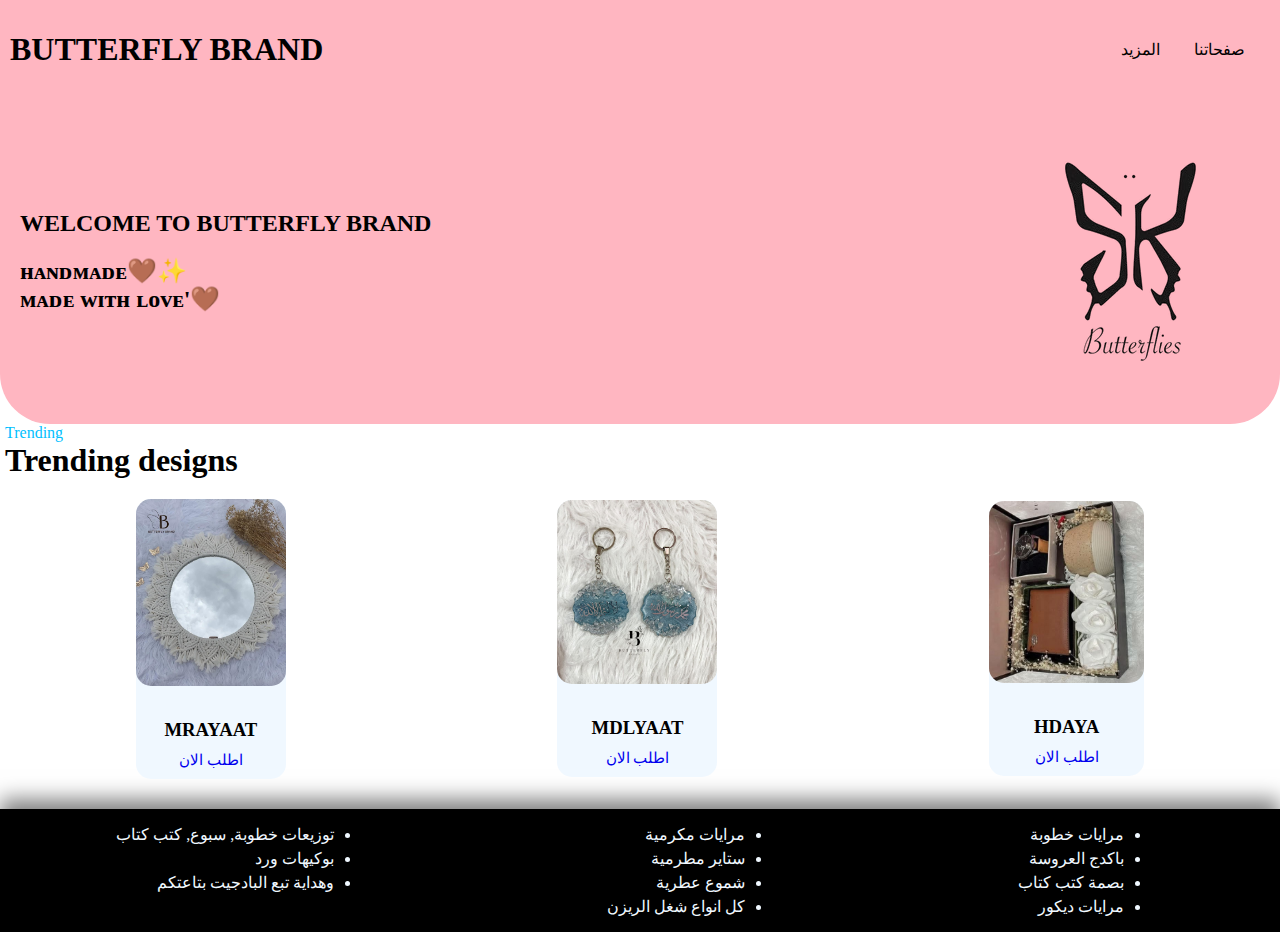
<file: index.html>
<!DOCTYPE html>
<html lang="ar">
<head>
    <meta charset="UTF-8">
<meta name="viewport" content="width=device-width, initial-scale=1.0">
    <title>BUTTERFLY BRAND</title>
    <link rel="stylesheet" href="stayle.css"/>
</head>

<body>

    <!-- HEADER -->
    <div class="header">
        <div>
            <h1 class="font1">BUTTERFLY BRAND</h1>
        </div>

        <div class="header-links">
            <a href="sfhatna.html" target="_blank">صفحاتنا</a>
            <a href="mazed.html" target="_blank">المزيد</a>
        </div>
    </div>

    <!-- LANDING PAGE -->
    <div class="landing-page">

        <div class="width1">
            <h2>WELCOME TO BUTTERFLY BRAND</h2>
            <h2>ʜᴀɴᴅᴍᴀᴅᴇ🤎✨<br>ᴍᴀᴅᴇ ᴡɪᴛʜ ʟᴏᴠᴇ'🤎</h2>
        </div>

        <div class="logo">
            <img src="BRAND.png" alt="Butterfly Logo"/>
        </div>

    </div>

    <!-- TRENDING SECTION -->
    <div class="Trending-designs1">
        <span>Trending</span>
        <h1>Trending designs</h1>
    </div>

    <!-- CONTENT CARDS -->
    <div class="ma7twa-A1">

        <div class="M7TAWA">
            <img src="mryaat.jpg" width="150" alt="MRAYAAT">
            <h3>MRAYAAT</h3>
            <span class="md"><a href="https://wa.me/201068561407">اطلب الان</a></span>
        </div>

        <div class="M7TAWA1">
            <img src="madlyaat.jpg" width="160" alt="MDLYAAT">
            <h3>MDLYAAT</h3>
            <span class="md"><a href="https://wa.me/201068561407">اطلب الان</a></span>
        </div>

        <div class="M7TAWA2">
            <img src="hdaya.jpg" width="155" alt="HDAYA">
            <h3>HDAYA</h3>
            <span class="md"><a href="https://wa.me/201068561407">اطلب الان</a></span>
        </div>
    </div>
        <div class="box">
            <div>
                 <ul class="font-A">
                     <li>توزيعات خطوبة, سبوع, كتب كتاب</li>
                     <li>بوكيهات ورد</li>
                     <li>وهداية تبع البادجيت بتاعتكم</li>
                    </ul>
                </div>
                
                <div>
                    <ul class="font-A">
                        <li>مرايات مكرمية</li>
                        <li>ستاير مطرمية</li>
                        <li>شموع عطرية</li>
                        <li>كل انواع شغل الريزن</li>
                    </ul>
                </div>
                
                <div>
                    <ul class="font-A">
                        <li>مرايات خطوبة</li>
                        <li>باكدج العروسة</li>
                        <li>بصمة كتب كتاب</li>
                        <li>مرايات ديكور</li>
                 </ul>
            </div>
        </div>

</body>
</html>
</file>
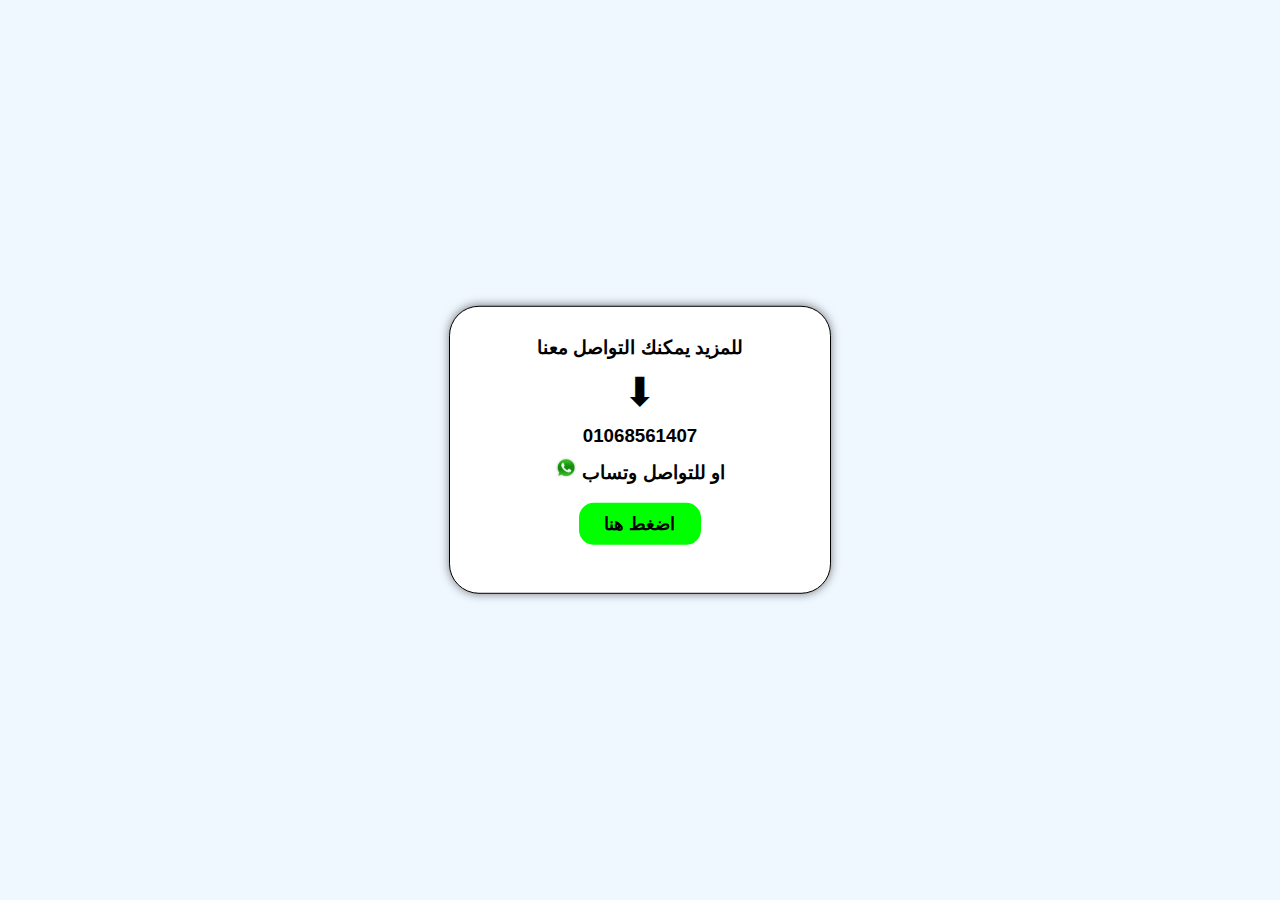
<file: mazed.html>
<!DOCTYPE html>
<html lang="ar">
<head>
    <title>MAZED</title>
<meta charset="UTF-8">
<meta name="viewport" content="width=device-width, initial-scale=1.0">

<style>

    body{
        margin: 0;
        background-color: aliceblue;
        font-family: Arial, sans-serif;
    }

    /* صندوق المحتوى */
    .mazed{
        width: 320px;
        max-width: 90%;
        background-color: #ffffff;
        border: 1px solid black;
        padding: 30px;
        border-radius: 30px;
        position: absolute;
        top: 50%;
        left: 50%;
        transform: translate(-50%, -50%);
        box-shadow: 0 0 10px rgba(0,0,0,0.5);
        text-align: center;
    }

    .font{
        font-size: 40px;
        display: block;
        margin: 10px 0;
    }

    /* تنسيق الرابط */
    .link a {
        color: #000;
        padding: 10px 25px;
        background-color: lime;
        border-radius: 15px;
        text-decoration: none;
        display: inline-block;
        transition: 0.3s;
        font-size: 18px;
    }

    .link a:hover{
        background-color: #000;
        color: #fff;
    }

    /* جعل النص أصغر للشاشات الصغيرة */
    @media (max-width: 480px) {
        .mazed {
            width: 90%;
            padding: 20px;
        }

        .font {
            font-size: 30px;
        }

        h3 {
            font-size: 18px;
        }

        .link a {
            font-size: 16px;
            padding: 8px 20px;
        }
    }

</style>
</head>

<body>

<div class="mazed">
    <h3 style="margin: 0;">للمزيد يمكنك التواصل معنا</h3>

    <span class="font">⬇</span>

    <h3 style="margin: 0;">01068561407</h3>

    <h3 style="margin-top: 10px;">
        <img src="png-clipart-whatsapp-whatsapp-thumbnail.png" width="22px">
        او للتواصل وتساب
    </h3>

    <h3 class="link">
        <a href="https://wa.me/201068561407" target="_blank">اضغط هنا</a>
    </h3>
</div>

</body>
</html>
</file>
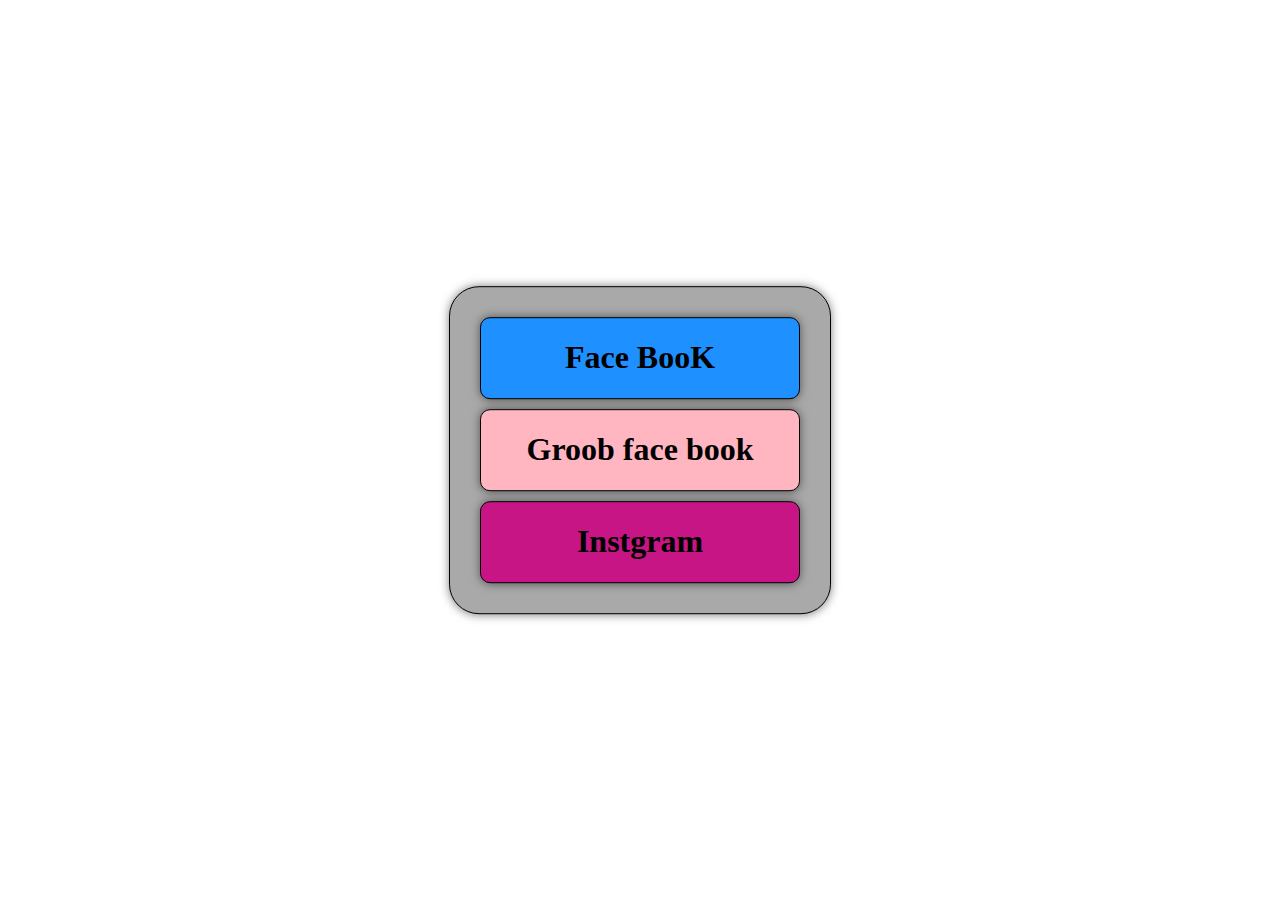
<file: sfhatna.html>
<!DOCTYPE html>
<html lang="ar">
    <head>
        <title>SFHATNA</title>
        <meta charset="UTF-8">
<meta name="viewport" content="width=device-width, initial-scale=1.0">

<!--ملف css-->
<style>

    /*صندوق المحتوي*/

    .elbody{
        width: 320px;
        max-width: 90%;
        background-color:darkgrey;
        border: 1px solid black;
        padding: 30px;
        border-radius: 30px;
        position: absolute;
        top: 50%;
        left: 50%;
        transform: translate(-50%, -50%);
        box-shadow: 0 0 10px rgba(0,0,0,0.5);
        text-align: center;
    }
    /*الصندوق الداخلي الاول*/

    .face-book{
        background-color:dodgerblue;
        border: 1px solid black;
        border-radius: 10px;
        box-shadow: 0 0 10px rgba(0,0,0,0.5);
        text-align: center;
        margin-bottom: 10px;
    }
    .face-book a{
        text-decoration: none;
        color: black;
    }
    .face-book :hover{
        color: aliceblue;
    }

    /*الصندوق الداخلي الثاني*/


    .groob-face-book{
       background-color:lightpink;
        border: 1px solid black;
        border-radius: 10px;
        box-shadow: 0 0 10px rgba(0,0,0,0.5);
        text-align: center; 
        margin-bottom: 10px;
    }
    .groob-face-book a{
        text-decoration: none;
        color: black;
    }
    .groob-face-book :hover{
        color: aliceblue;
    }

    /*الصندوق الداخلي الثالث*/


    .instgram{
        background-color:mediumvioletred;
        border: 1px solid black;
        border-radius: 10px;
        box-shadow: 0 0 10px rgba(0,0,0,0.5);
        text-align: center; 
    }
    .instgram a{
        text-decoration: none;
        color: black;
    }
    .instgram :hover{
        color: aliceblue;
    }
    /*===========================
     استجابة لجميع الاجهزة
    ============================*/

    /*اولا شاشات التاب*/

    @media (max-width:768px) {
        .elbody{
            width: 80%;
            padding: 20px;
        }  
    }

    /* ثانيا شاشات الموبايل */
@media (max-width:480px) {
   .elbody h1{
    font-size: 20px;
   } 
}

</style>

 </head>

    <body>

        <!-- المحتوي -->

        <div class="elbody">
            <!--face book-->
            <div class="face-book">
                  <h1><a href="https://www.facebook.com/share/16SjETk4Jt/">Face BooK</a></h1>
            </div >
            <!--groob face book-->
            <div class="groob-face-book">
                   <h1><a href="https://www.facebook.com/share/g/1HjPkXauzo/?mibextid=wwXIfr" target="_blank">Groob face book</a></h1>
            </div>
            <!--instgram-->
            <div class="instgram">
                   <h1><a href="https://www.instagram.com/butterfly.brand.0?igsh=MWprc2dvbTd4Z2ZxYQ%3D%3D&utm_source=qr" target="_blank">Instgram</a></h1>
            </div>
        </div>
    </body>
</html>
</file>
<file: stayle.css>
/* --- Reset --- */
body {
    margin: 0;
}

/* --- Header Links --- */
.header-links a {
    color: #000000;
    padding: 15px;
    text-decoration: none;
}

.header-links a:hover {
    border-radius: 15px;
    padding: 5px 20px;
    color: #000000;
    background-color: lavenderblush;
}

/* --- Header --- */
.header {
    padding: 10px 20px 10px 10px;
    align-items: center;
    background-color: lightpink;
    display: flex;
    justify-content: space-between;
}

/* --- Landing Page --- */
.landing-page {
    background-color: lightpink;
    display: flex;
    flex-wrap: wrap;
    justify-content: space-between;
    padding: 10px 0px 10px 20px;
    align-items: center;
    color: #000000;
    border-radius: 0px 0px 50px 50px;
}

.logo img {
    max-width: 100%;
}

/* --- Trending Section --- */


.Trending-designs1 h1 {
    margin: 0px 0px 10px 5px;
}

.Trending-designs1 span {
    margin: 0px 0px 0px 5px;
    color: deepskyblue;
}

/* --- Content Cards --- */
.ma7twa-A1 {
    display: flex;
    align-items: center;
    justify-content: space-around;
    margin-bottom: 20PX;
}

.M7TAWA,
.M7TAWA1,
.M7TAWA2 {
    margin: 10px;
    background-color: aliceblue;
    border-radius: 15px;
    
}

.M7TAWA h3,
.M7TAWA1 h3,
.M7TAWA2 h3 {
    padding: 10px;
    margin-bottom: 0;
    display: flex;
    justify-content: center;
}

.M7TAWA img,
.M7TAWA1 img,
.M7TAWA2 img {
    border-radius: 15px;
}

.ma7twa-A1 a {
    text-decoration: none;
}
.M7TAWA span,
.M7TAWA1 span,
.M7TAWA2 span{
    display: flex;
    justify-content: center;
    margin-bottom: 10px;

    font-size: 15px;
    animation: md 1.5s infinite;
}
@keyframes md {
    0%{transform: scale(1);}
    50%{transform: scale(1.2);}
    100%{transform: scale(1);}
}
.box{
    background-color: #000000;
    display: flex;
    flex-wrap: wrap;
    justify-content:space-around;
    box-shadow: 0 -10px 20px rgba(0, 0, 0, 0.50);
    
}
.box li{
    color: aliceblue;
    margin-bottom: 5px;
}

.font-A{
    direction: rtl;
    text-align: right;
}
/* --- Media Queries --- */

/* Small devices (max-width: 700px) */
@media screen and (max-width: 700px) {
    .header-links a:hover {
        background-color: initial;
    }
    .header-links {
        font-size: 60%;
    }
    .landing-page img {
        display: none;
    }
}

/* Extra small devices (max-width: 555px) */
@media screen and (max-width: 555px) {
    .font1 {
        font-size: 90%;
    }
    .width1 h2 {
        font-size: 80%;
    }
    .width1 p {
        font-size: 60%;
    }
    .Trending-designs1 {
        font-size: 50%;
        margin: 0;
    }
    .ma7twa-A1 {
        display: block;
        justify-content: normal;
    }
    .M7TAWA img,
    .M7TAWA1 img,
    .M7TAWA2 img {
        width: 100%;
    }
    .Trending-designs1{
        margin-left: 0;
    }
}
/**/

@media screen and (max-width:280px) {
    .header{
        display: block;
    }
}

/* Extra extra small devices (max-width: 400px) */
@media screen and (max-width: 400px) {
    .logo {
        block-size: auto;
    }
    .M7TAWA {
        display: block;
        justify-content: normal;
    }
    .landing-page {
        display: block;
        justify-content: normal;
    }
}

/* Ultra small devices (max-width: 340px) */
@media screen and (max-width: 340px) {
    .Trending-designs1 {
        font-size: 30%;
    }
}
/* Ultra small devices (max-width: 300px) */
@media screen and (max-width: 300px) {
.box{
    justify-content: end;
}
}
</file>
